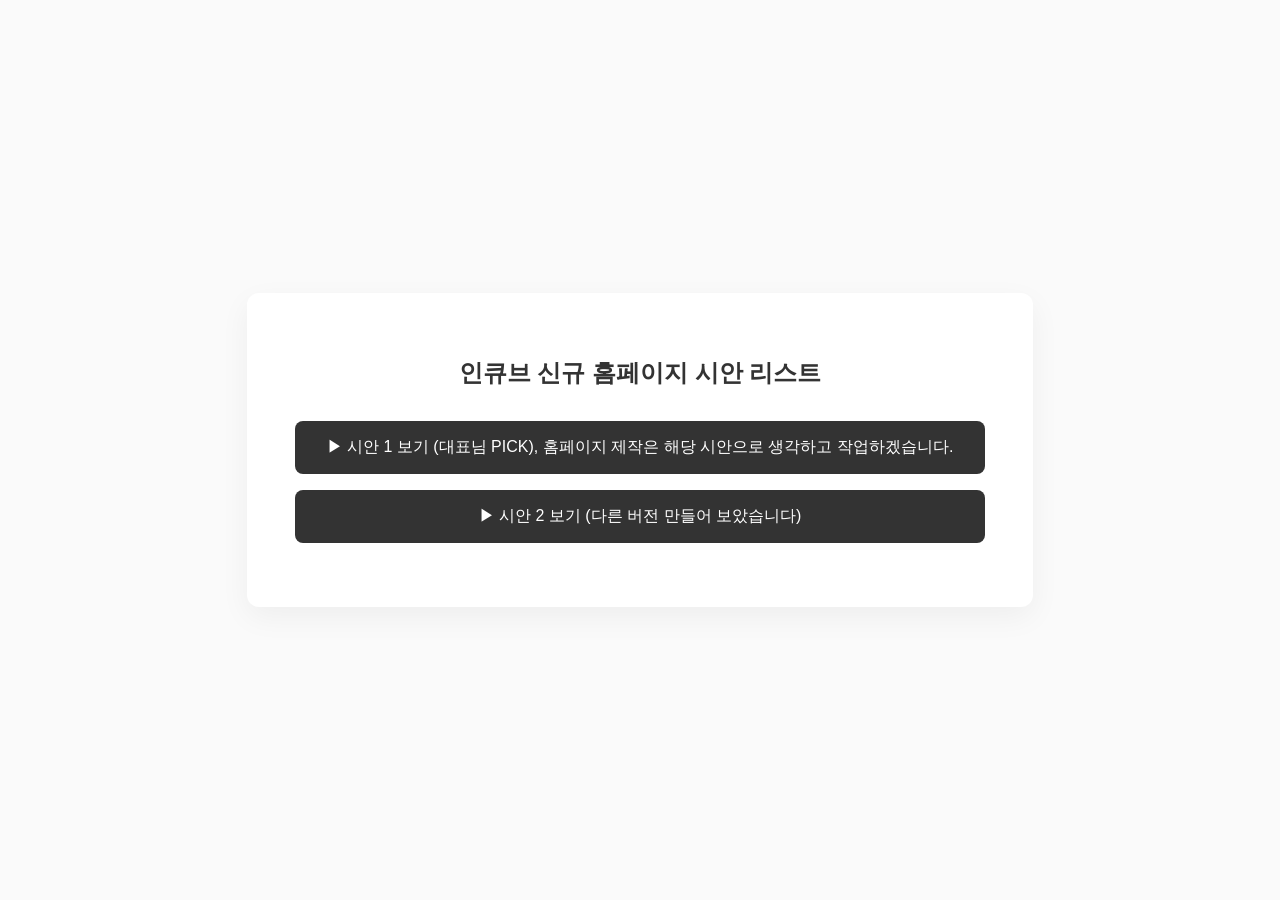
<file: index.html>
<!doctype html>
<html lang="ko">
  <head>
    <meta charset="UTF-8" />
    <meta name="viewport" content="width=device-width, initial-scale=1.0" />
    <title>인큐브 홈페이지 시안 보고 v0.1</title>
    <style>
      body {
        font-family: sans-serif;
        background: #fafafa;
        display: flex;
        justify-content: center;
        align-items: center;
        height: 100vh;
        margin: 0;
      }
      .container {
        text-align: center;
        background: white;
        padding: 3rem;
        border-radius: 12px;
        box-shadow: 0 10px 30px rgba(0, 0, 0, 0.05);
      }
      h1 {
        margin-bottom: 2rem;
        font-size: 1.5rem;
        color: #333;
      }
      a {
        display: block;
        margin: 1rem 0;
        padding: 1rem 2rem;
        background: #333;
        color: white;
        text-decoration: none;
        border-radius: 8px;
        transition: background 0.3s;
      }
      a:hover {
        background: rgb(224, 130, 5);
      }
    </style>
  </head>
  <body>
    <div class="container">
      <h1>인큐브 신규 홈페이지 시안 리스트</h1>
      <!-- <a href="incube_1/index.html" target="_blank"
        >▶ 시안 1 보기 (분할 레이아웃)</a
      >
      <a href="incube_2/index.html" target="_blank"
        >▶ 시안 2 보기 (시안 1과 로고만 다름)</a -->
      <!-- > -->
      <a href="incube_3/index.html" target="_blank"
        >▶ 시안 1 보기 (대표님 PICK), 홈페이지 제작은 해당 시안으로 생각하고
        작업하겠습니다.</a
      >
      <a href="incube_7/index.html" target="_blank"
        >▶ 시안 2 보기 (다른 버전 만들어 보았습니다)</a
      >
    </div>
  </body>
</html>
</file>
